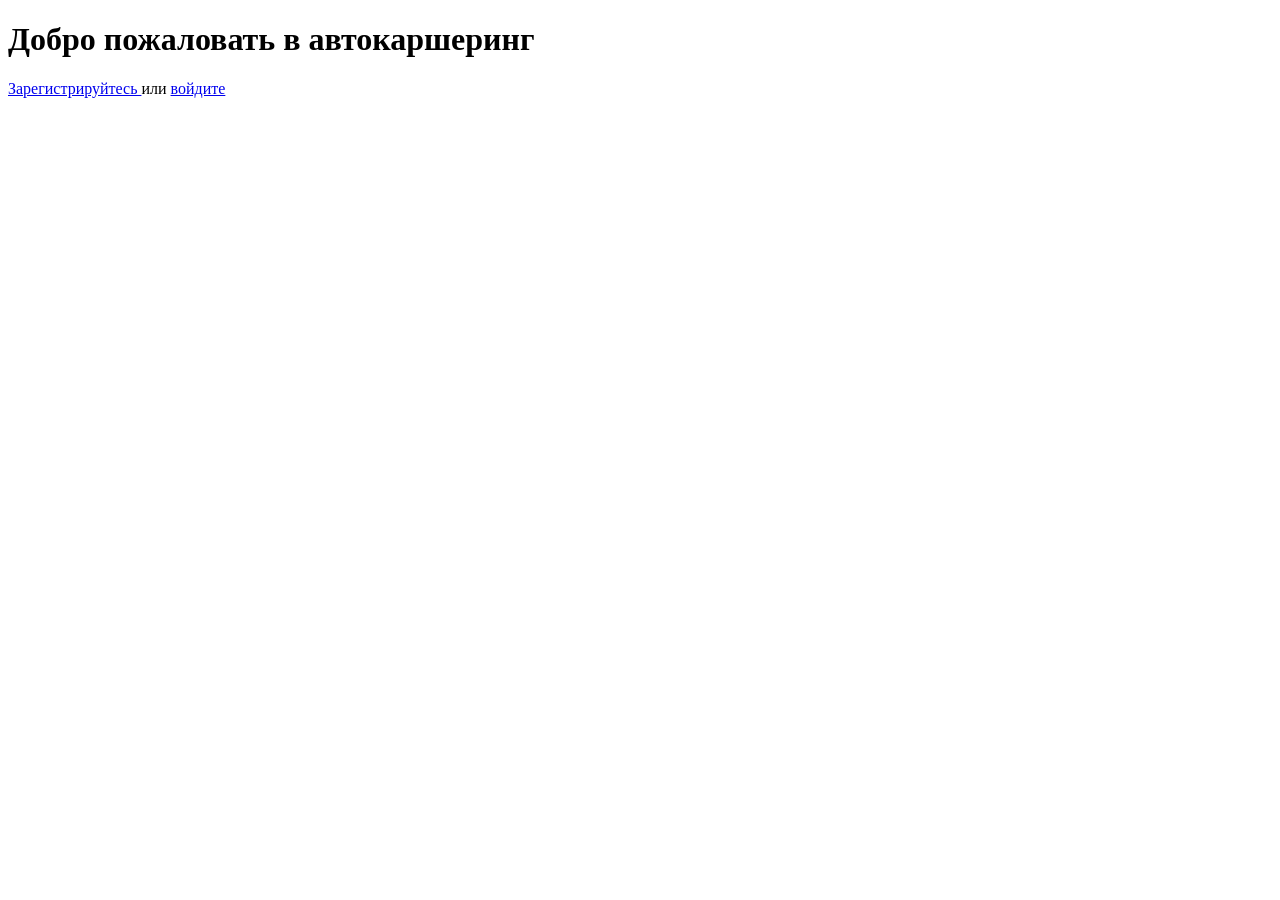
<file: src/main/webapp/index.html>
<!DOCTYPE html>
<html>
    <head>
        <title>Start Page</title>
        <meta http-equiv="Content-Type" content="text/html; charset=UTF-8">
    </head>
    <body>
        <h1>Добро пожаловать в автокаршеринг</h1>

        <a href="http://localhost:8090/register.do" > Зарегистрируйтесь </a> или <a href="http://localhost:8090/login.do" > войдите </a>
<!--
        <ul>
            <li><a href="addPerson.do"/>Создать персону</a></li>
            <li><a href="addCar.do"/>Создать машину</a></li>
            <li><a href="list.do"/>Просмотр</a></li>
        </ul>
-->
        <!--<jsp:include page="/showPersons" />-->

    </body>
</html>
</file>
